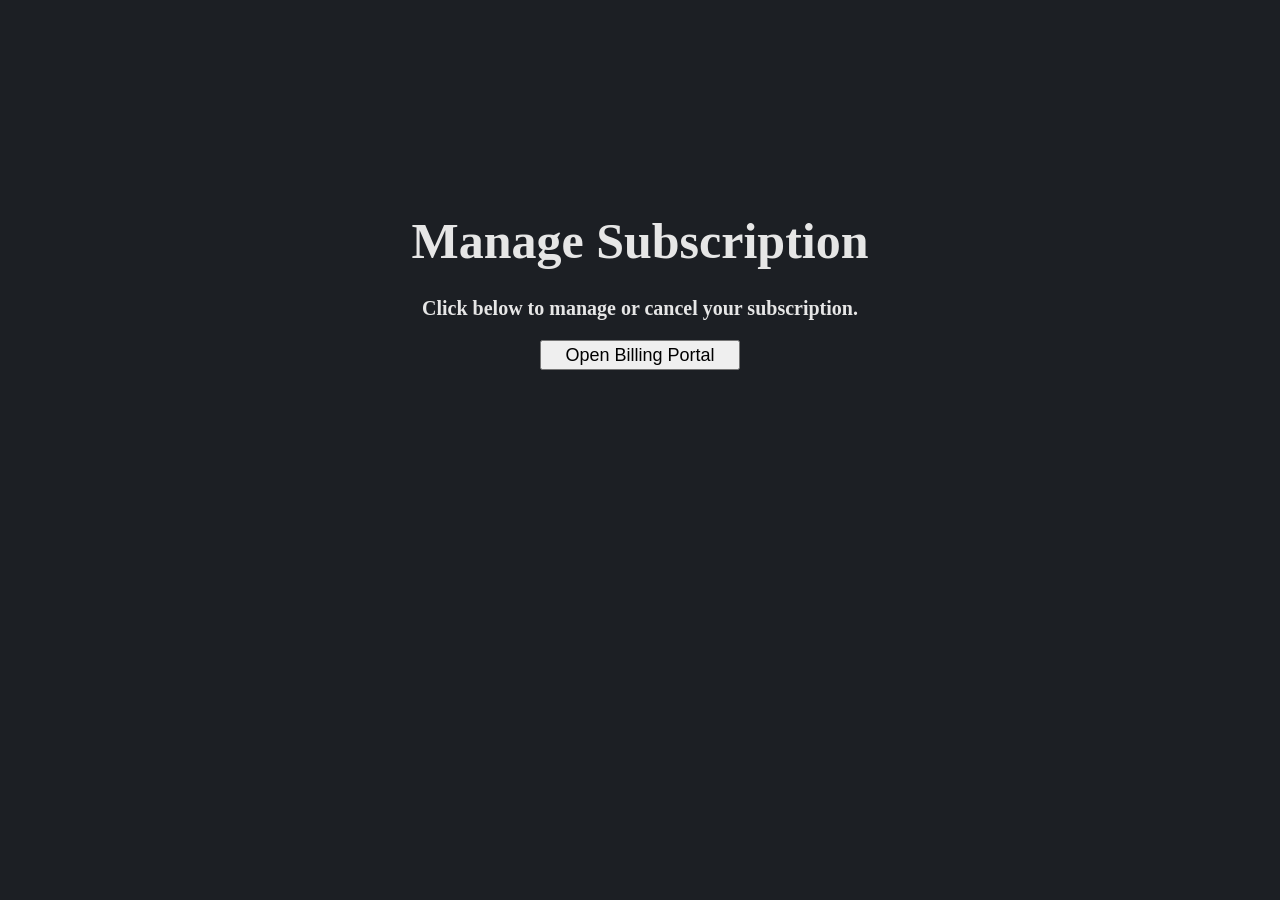
<file: canceled.html>
<!doctype html>
<html lang="en">
  <head>
    <meta charset="UTF-8" />
    <meta name="viewport" content="width=device-width, initial-scale=1.0" />
    <title>Canceled</title>
    <link rel="stylesheet" href="canceled.css" />
  </head>
  <body>
    <div class="title-box-outer">
      <div class="title-box-inner">
        <div class="title-box-content">
          <h1 class="title">Manage Subscription</h1>
        </div>
      </div>
    </div>

    <div class="direct-box-outer">
      <div class="direct-box-inner">
        <div class="direct-box-content">
          <h2 class="direction">
            Click below to manage or cancel your subscription.
          </h2>
        </div>
      </div>
    </div>

    <div class="btn-box-outer">
      <div class="btn-box-inner">
        <div class="btn-box-content">
          <button class="manage">Open Billing Portal</button>
        </div>
      </div>
    </div>
    <script src="canceled.js"></script>
  </body>
</html>
</file>
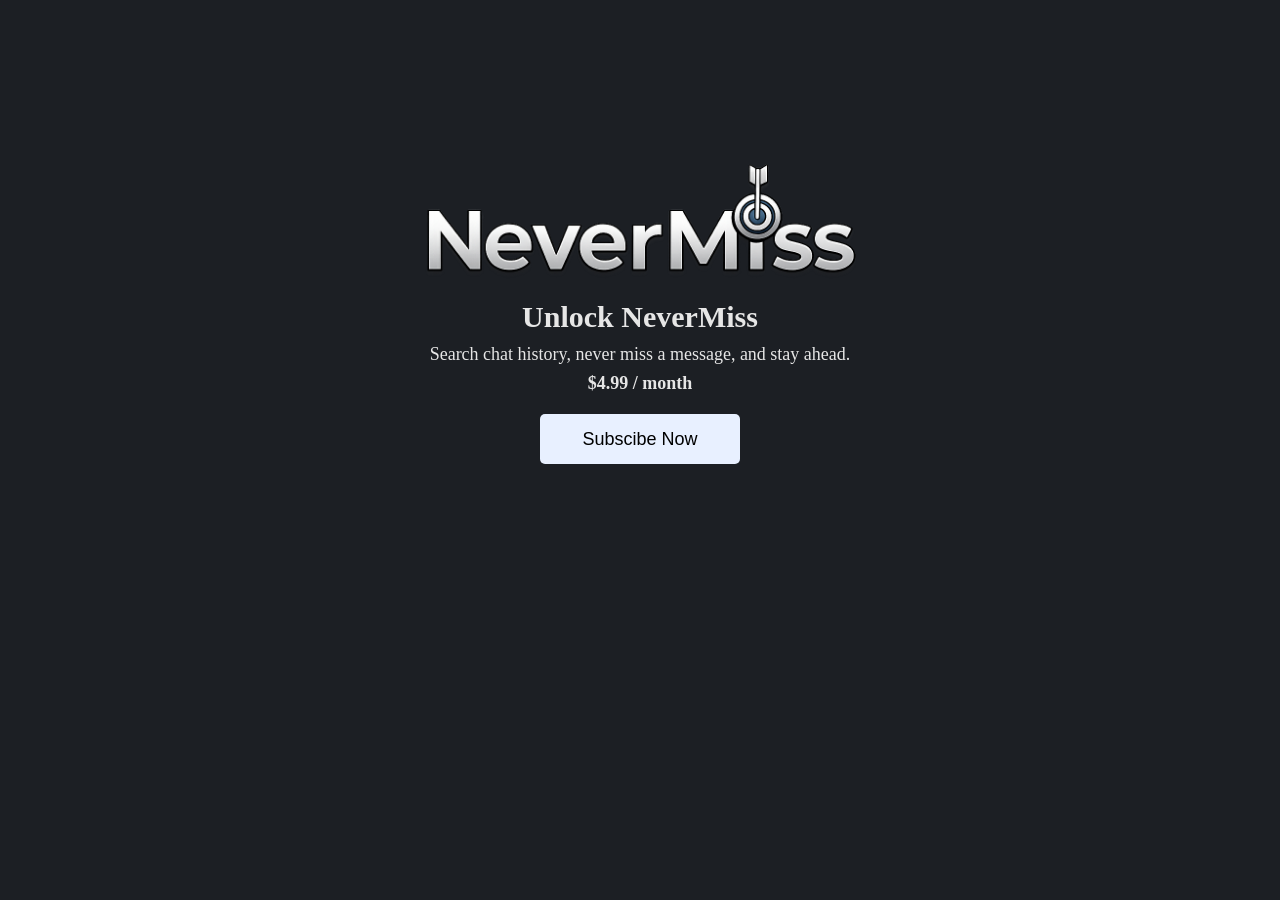
<file: onboarding.html>
<!doctype html>
<html lang="en">
  <head>
    <meta charset="UTF-8" />
    <meta name="viewport" content="width=device-width, initial-scale=1.0" />
    <title>Onboarding</title>
    <link rel="stylesheet" href="onboarding.css" />
    <script src="https://js.stripe.com/v3/"></script>
  </head>
  <body>
    <div class="logo-box-outer">
      <div class="logo-box-inner">
        <div class="logo-box-content">
          <img src="NeverMissLogo.png" alt="NeverMiss logo" class="logo" />
        </div>
      </div>
    </div>
    <div class="cta-box-outer">
      <div class="cta-box-inner">
        <div class="cta-box-content">
          <h2 class="top-title">Unlock NeverMiss</h2>
          <p class="cta">
            Search chat history, never miss a message, and stay ahead.
          </p>
          <p class="price"><strong>$4.99 / month</strong></p>
          <button class="btn">Subscibe Now</button>
        </div>
      </div>
    </div>
    <script src="onboarding.js"></script>
  </body>
</html>
</file>
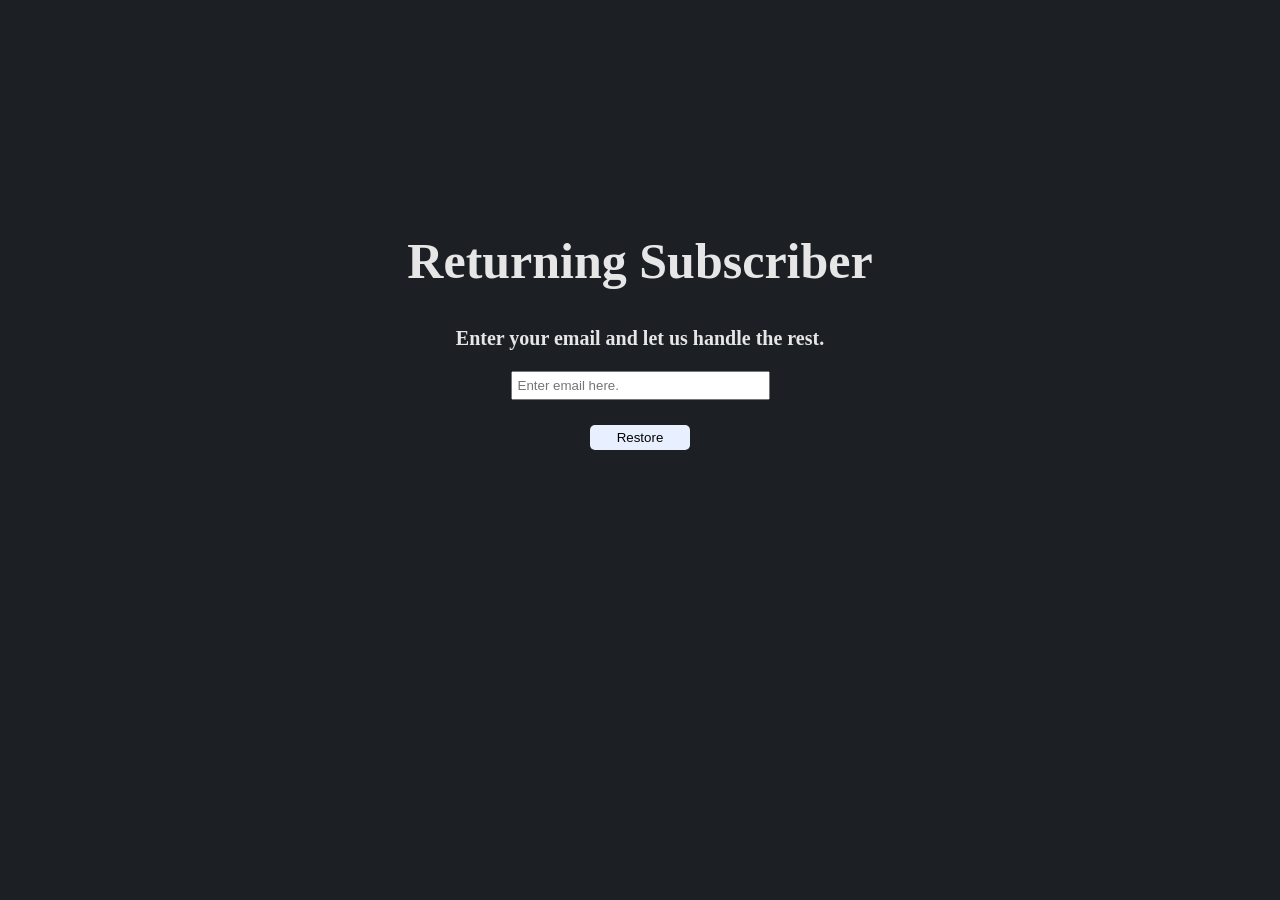
<file: restore.html>
<!doctype html>
<html lang="en">
  <head>
    <meta charset="UTF-8" />
    <meta name="viewport" content="width=device-width, initial-scale=1.0" />
    <title>Returning Subscriber</title>
    <link rel="stylesheet" href="restore.css" />
  </head>
  <body>
    <div class="title-box-outer">
      <div class="title-box-inner">
        <div class="title-box-content">
          <h1 class="title">Returning Subscriber</h1>
        </div>
      </div>
    </div>
    <div class="direct-box-outer">
      <div class="direct-box-inner">
        <div class="direct-box-content">
          <h2 class="direction">
            Enter your email and let us handle the rest.
          </h2>
        </div>
      </div>
    </div>
    <div class="entry-box-outer">
      <div class="entry-box-inner">
        <div class="entry-box-content">
          <input
            class="email-box"
            id="email"
            type="email"
            placeholder="Enter email here."
          />
        </div>
      </div>
    </div>
    <div class="btn-box-outer">
      <div class="btn-box-inner">
        <div class="btn-box-content">
          <button class="restore">Restore</button>
        </div>
      </div>
    </div>
    <script src="restore.js"></script>
  </body>
</html>
</file>
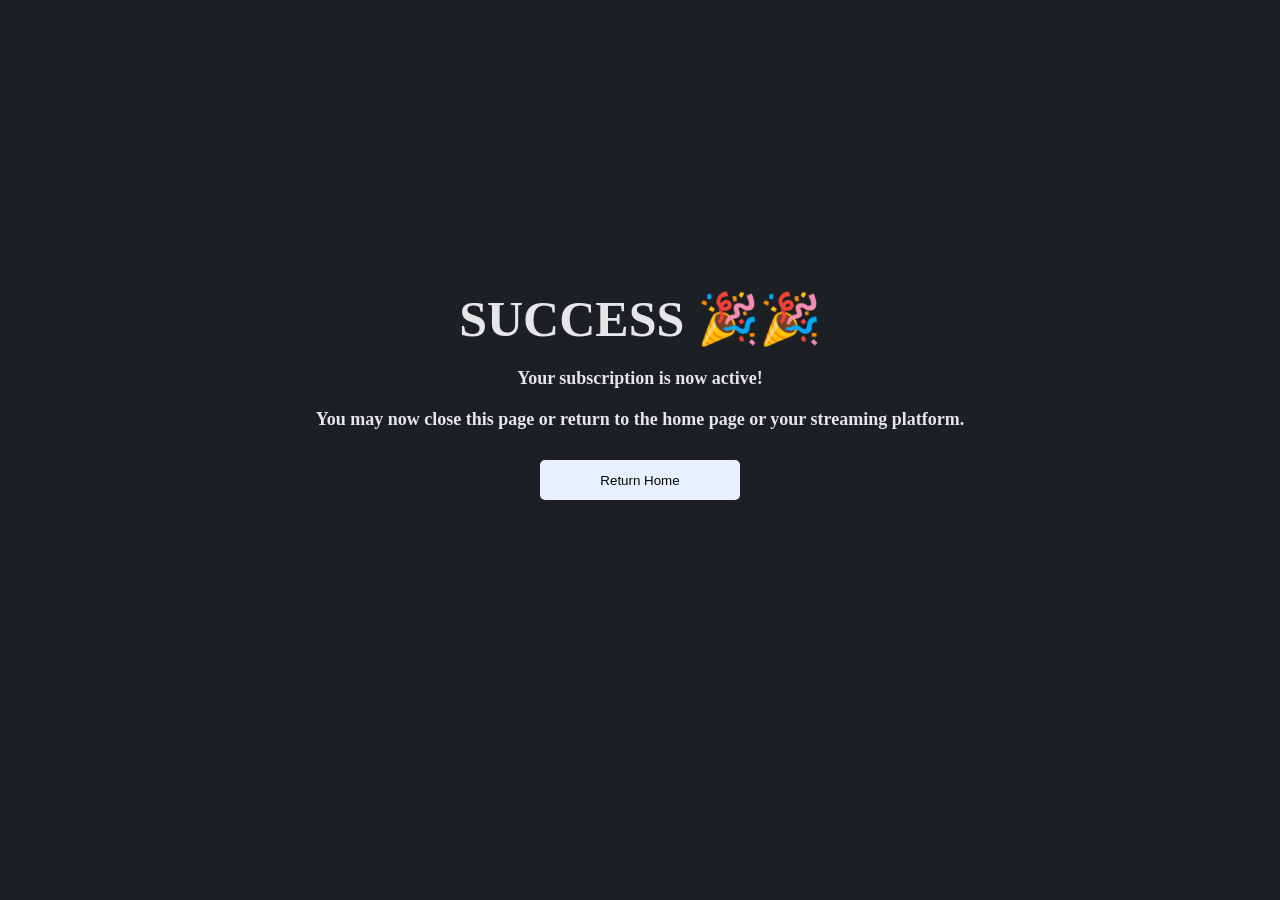
<file: success.html>
<!doctype html>
<html lang="en">
  <head>
    <meta charset="UTF-8" />
    <meta name="viewport" content="width=device-width, initial-scale=1.0" />
    <title>Success</title>
    <link rel="stylesheet" href="success.css" />
  </head>
  <body>
    <div class="title-outer-box">
      <div class="title-inner-box">
        <div class="title-content-box">
          <h1 class="success-msg">Success 🎉🎉</h1>
          <h2 class="direction">Your subscription is now active!</h2>
          <h2 class="direction">
            You may now close this page or return to the home page or your
            streaming platform.
          </h2>
          <button class="return">Return Home</button>
        </div>
      </div>
    </div>
    <script src="success.js"></script>
  </body>
</html>
</file>
<file: canceled.css>
* {
  padding: 0;
  margin: 0;
}
html {
  font-size: 62.5%;
}
body {
  background-color: #1c1f24;
  color: #e6e6e6;
}
.title-box-outer {
  height: 30vh;
  width: 100vw;
}
.title-box-inner {
  height: 100%;
  width: 100%;
}
.title-box-content {
  height: 100%;
  width: 100%;
  display: flex;
  align-items: flex-end;
  justify-content: center;
}
.title {
  font-size: 5rem;
}

.direct-box-outer {
  height: 5rem;
  width: 100vw;
}
.direct-box-inner {
  height: 100%;
  width: 100%;
}
.direct-box-content {
  height: 100%;
  width: 100%;
  display: flex;
  align-items: flex-end;
  justify-content: center;
}
.direction {
  font-size: 2rem;
}

.btn-box-outer {
  height: 5rem;
  width: 100vw;
}
.btn-box-inner {
  height: 100%;
  width: 100%;
}
.btn-box-content {
  height: 100%;
  width: 100%;
  display: flex;
  align-items: flex-end;
  justify-content: center;
}
.manage {
  width: 20rem;
  height: 3rem;
  font-size: 1.8rem;
}
</file>
<file: onboarding.css>
* {
  padding: 0;
  margin: 0;
}
html {
  font-size: 62.5%;
}
body {
  background-color: #1c1f24;
  color: #e6e6e6;
}

/* LOGO SECTION */
.logo-box-outer {
  height: 30rem;
  width: 100vw;
}
.logo-box-inner {
  width: 100vw;
}
.logo-box-content {
  height: 100%;
  width: 100vw;
  display: flex;
  align-items: center;
  justify-content: center;
}
.logo {
  height: auto;
  width: 50rem;
}

/* CALL TO ACTION */
.cta-box-outer {
  height: 20rem;
  width: 100vw;
}
.cta-box-inner {
  width: 100vw;
}
.cta-box-content {
  height: 100%;
  width: 100vw;
  display: flex;
  flex-direction: column;
  align-items: center;
  justify-content: center;
}
.top-title {
  font-size: 3rem;
}
.cta {
  padding-top: 10px;
  font-size: 1.8rem;
}
.price {
  padding-top: 8px;
  font-size: 1.8rem;
  padding-bottom: 20px;
}
.btn {
  border: none;
  border-radius: 5px;
  height: 5rem;
  width: 20rem;
  font-size: 1.8rem;
  background: #e8f0ff;
}
.btn:hover {
  background: #2f6bbf;
}
</file>
<file: restore.css>
* {
  padding: 0;
  margin: 0;
}
html {
  font-size: 62.5%;
}
body {
  background-color: #1c1f24;
  color: #e6e6e6;
}
.title-box-outer {
  height: 30rem;
  width: 100vw;
}
.title-box-inner {
  height: 100%;
  width: 100%;
}
.title-box-content {
  height: 100%;
  width: 100%;
  display: flex;
  align-items: flex-end;
  justify-content: center;
}
.title {
  font-size: 5rem;
  margin-bottom: 10px;
}

.direct-box-outer {
  height: 5rem;
  width: 100vw;
}
.direct-box-inner {
  height: 100%;
  width: 100%;
}
.direct-box-content {
  height: 100%;
  width: 100%;
  display: flex;
  align-items: flex-end;
  justify-content: center;
}
.direction {
  font-size: 2rem;
}

.entry-box-outer {
  height: 5rem;
  width: 100%;
}
.entry-box-inner {
  height: 100%;
  width: 100%;
}
.entry-box-content {
  height: 100%;
  width: 100%;
  display: flex;
  align-items: flex-end;
  justify-content: center;
}
.email-box {
  width: 25rem;
  height: 2.5rem;
  padding-left: 5px;
}

.btn-box-outer {
  height: 5rem;
  width: 100vw;
}
.btn-box-inner {
  height: 100%;
  width: 100%;
}
.btn-box-content {
  height: 100%;
  width: 100%;
  display: flex;
  align-items: flex-end;
  justify-content: center;
}
.restore {
  width: 10rem;
  height: 2.5rem;
  border: none;
  border-radius: 5px;
  background: #e8f0ff;
}
.restore:hover {
  background: #2f6bbf;
}
</file>
<file: success.css>
* {
  padding: 0;
  margin: 0;
}
html {
  font-size: 62.5%;
}
body {
  background-color: #1c1f24;
  color: #e6e6e6;
}
.title-outer-box {
  height: 50rem;
  width: 100vw;
}
.title-inner-box {
  height: 100%;
  width: 100%;
}
.title-content-box {
  height: 100%;
  width: 100%;
  display: flex;
  align-items: center;
  justify-content: flex-end;
  flex-direction: column;
}
.success-msg {
  font-size: 5rem;
  text-transform: uppercase;
}
.direction {
  margin-top: 20px;
  font-size: 1.8rem;
}
.return {
  margin-top: 30px;
  height: 4rem;
  width: 20rem;
  border: none;
  border-radius: 5px;
  background: #e8f0ff;
}
.return:hover {
  background: #2f6bbf;
}
</file>
